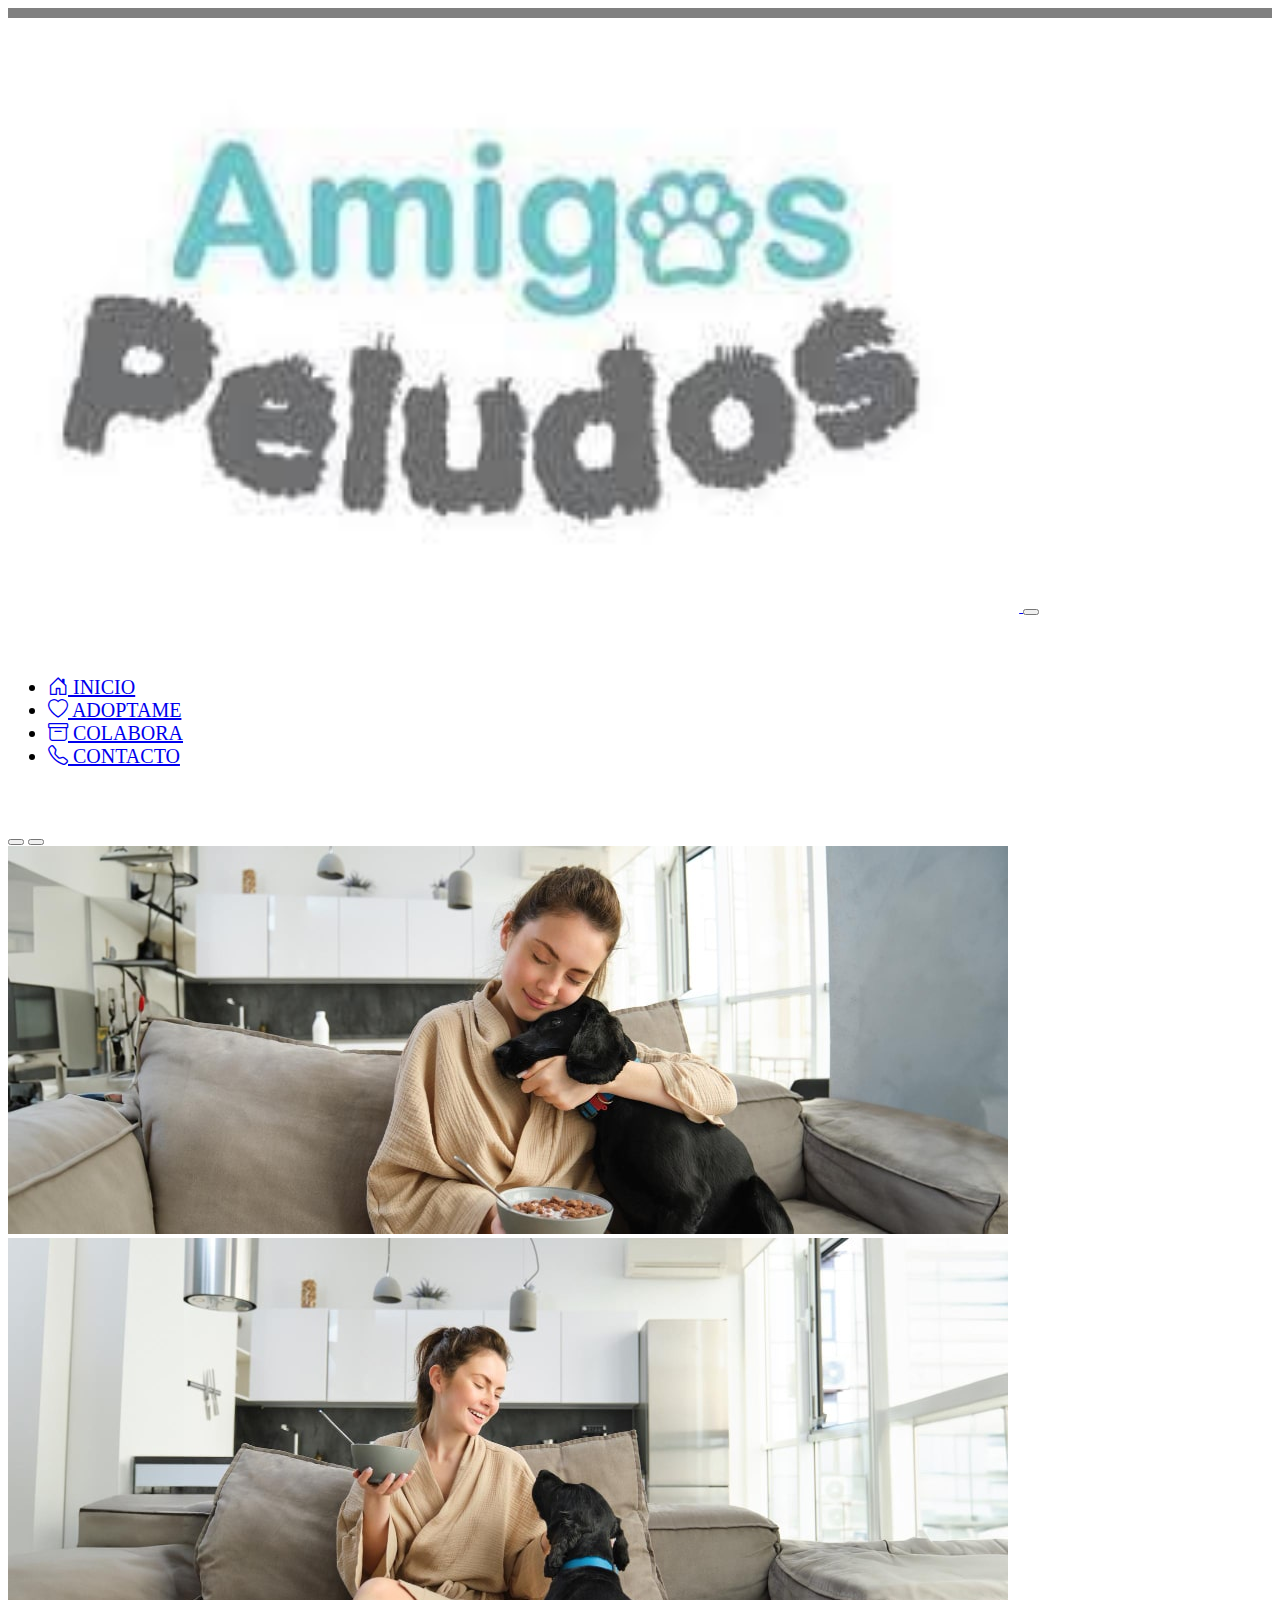
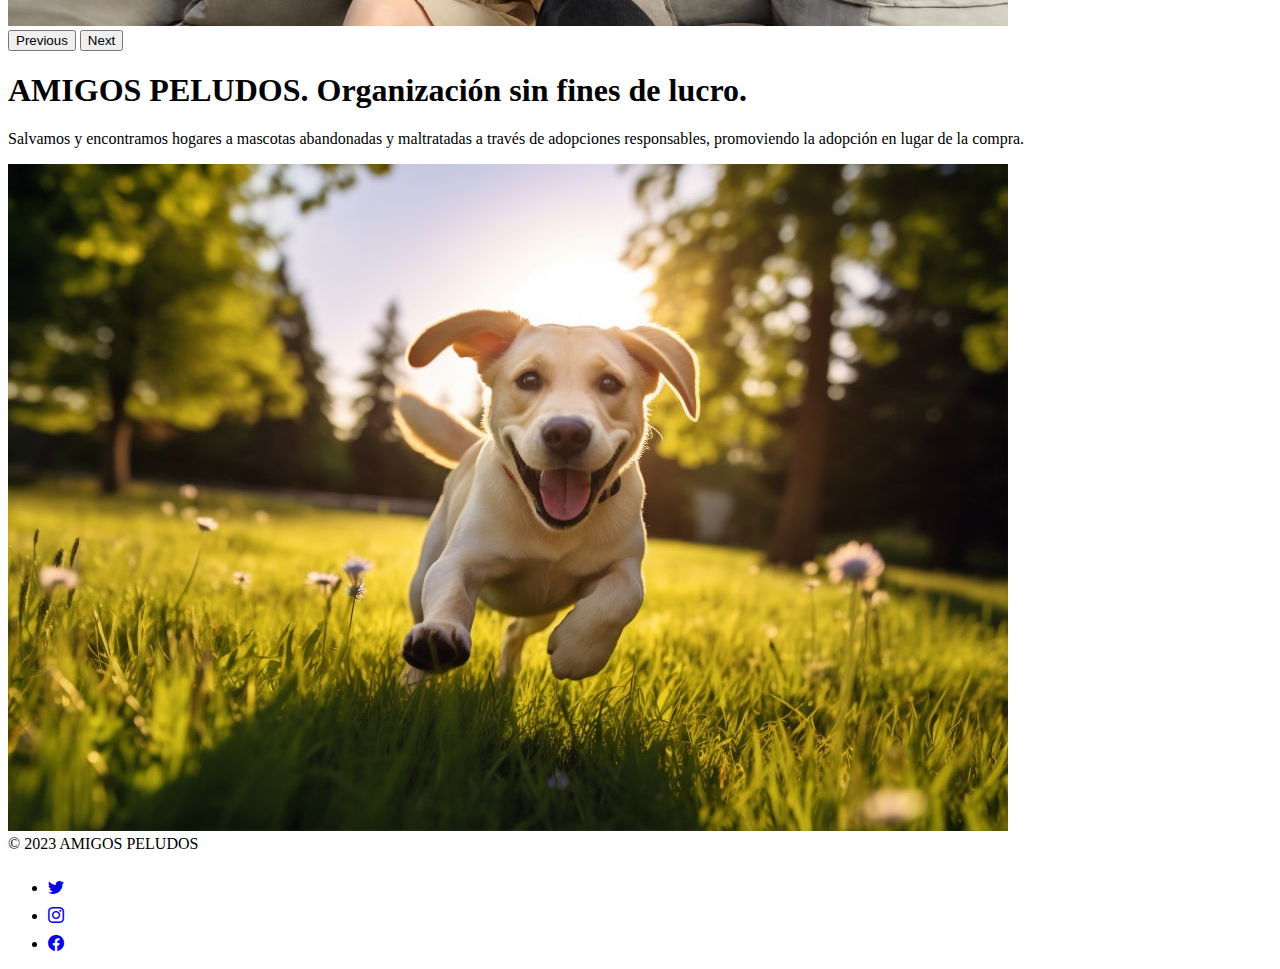
<file: index.html>
<!DOCTYPE html>
<html lang="en">

<head>
    <meta charset="UTF-8" />
    <meta name="viewport" content="width=device-width, initial-scale=1.0" />
    <title>Inicio | Amigos Peludos</title>
    <link rel="icon" href="imagen/logo.ico" type="image/x-icon">
    <meta name="description"
        content="¡Bienvenido a Amigos Peludos. Tu Fuente de Amor Canino! Explora nuestro catálogo de perros adorables en busca de hogar. Encuentra a tu compañero peludo ideal y cambia dos vidas para siempre. ¡Adopta, ama y sé amado por un perro hoy!">
    <link href="https://cdn.jsdelivr.net/npm/bootstrap@5.3.2/dist/css/bootstrap.min.css" rel="stylesheet"
        integrity="sha384-T3c6CoIi6uLrA9TneNEoa7RxnatzjcDSCmG1MXxSR1GAsXEV/Dwwykc2MPK8M2HN" crossorigin="anonymous" />
    <link rel="stylesheet" href="css/estilo.css" />

    <link rel="stylesheet" href="https://cdn.jsdelivr.net/npm/bootstrap-icons@1.11.1/font/bootstrap-icons.css">
</head>

<body>
    <header class="navbar navbar-expand-lg encabezado">
        <nav class="container-fluid">
            <a class="navbar-brand" href="index.html">
                <img class="logoAmigosPeudos" src="imagen/logo.jpeg" alt="logo amigos peludos" />
            </a>
            <button class="navbar-toggler" type="button" data-bs-toggle="collapse" data-bs-target="#navbarNav"
                aria-controls="navbarNav" aria-expanded="false" aria-label="Toggle navigation">
                <span class="navbar-toggler-icon"></span>
            </button>
            <div class="collapse navbar-collapse" id="navbarNav">
                <ul class="navbar-nav fuentesNav ms-auto">
                    <li class="nav-item">
                        <a class="nav-link active aNav" aria-current="page" href="index.html">
                            <i class="bi bi-house-door"></i> Inicio
                        </a>
                    </li>
                    <li class="nav-item">
                        <a class="nav-link aNav" href="html/adoptame.html">
                            <i class="bi bi-heart"></i> Adoptame
                        </a>
                    </li>
                    <li class="nav-item">
                        <a class="nav-link aNav" href="html/colabora.html">
                            <i class="bi bi-archive"></i> Colabora
                        </a>
                    </li>
                    <li class="nav-item">
                        <a class="nav-link aNav" href="html/contacto.html">
                            <i class="bi bi-telephone"></i> Contacto
                        </a>
                    </li>
                </ul>
            </div>
        </nav>
    </header>

    <main>
        <div id="carouselExampleIndicators" class="carousel slide container-fluid mb-5">
            <div class="carousel-indicators">
                <button type="button" data-bs-target="#carouselExampleIndicators" data-bs-slide-to="0" class="active"
                    aria-current="true" aria-label="Slide 1"></button>
                <button type="button" data-bs-target="#carouselExampleIndicators" data-bs-slide-to="1"
                    aria-label="Slide 2"></button>
            </div>
            <div class="carousel-inner">
                <div class="carousel-item active">
                    <img src="imagen/fondo.definitivo1-min.jpg" class="d-block w-100"
                        alt="Imagen de una mujer sentada abrazando a su perro">
                </div>
                <div class="carousel-item">
                    <img src="imagen/fondo.definitivo2-min.jpg" class="d-block w-100"
                        alt="Imagen de una mujer sentada abrazando a su perro">
                </div>
            </div>
            <button class="carousel-control-prev" type="button" data-bs-target="#carouselExampleIndicators"
                data-bs-slide="prev">
                <span class="carousel-control-prev-icon" aria-hidden="true"></span>
                <span class="visually-hidden">Previous</span>
            </button>
            <button class="carousel-control-next" type="button" data-bs-target="#carouselExampleIndicators"
                data-bs-slide="next">
                <span class="carousel-control-next-icon" aria-hidden="true"></span>
                <span class="visually-hidden">Next</span>
            </button>
        </div>

        <div class="row featurette container-fluid">
            <div class="col-md-7 pt-5  text-center">
                <h1 class="featurette-heading fw-normal lh-1">AMIGOS PELUDOS. <span
                        class="text-body-secondary">Organización sin fines de lucro.</span></h1>
                <p class="lead">Salvamos y encontramos hogares a mascotas abandonadas y maltratadas a través de
                    adopciones responsables, promoviendo la adopción en lugar de la compra.</p>
            </div>
            <div class="col-md-5">
                <img src="imagen/perritoFeliz.jpg" alt="Perro corriendo feliz" class="img-fluid">
            </div>
        </div>

    </main>

    <footer class="container-fluid">
        <div class="d-flex flex-wrap justify-content-between align-items-center py-3 my-4 border-top">
            <div class="col-md-4 d-flex align-items-center">
                <span class="mb-3 mb-md-0 text-body-secondary">© 2023 AMIGOS PELUDOS</span>
            </div>
            <ul class="nav col-md-4 justify-content-end list-unstyled d-flex">
                <li class="ms-3"><a class="text-body-secondary bi bi-twitter fs-3" href="https://www.twitter.com"
                        target="_blank"><svg class="bi" width="24" height="24">
                            <use xlink:href="#twitter"></use>
                        </svg></a></li>
                <li class="ms-3"><a class="text-body-secondary bi bi-instagram fs-3" href="https://www.instagram.com"
                        target="_blank"><svg class="bi" width="24" height="24">
                            <use xlink:href="#instagram"></use>
                        </svg></a></li>
                <li class="ms-3"><a class="text-body-secondary bi bi-facebook fs-3" href="https://www.facebook.com"
                        target="_blank"><svg class="bi" width="24" height="24">
                            <use xlink:href="#facebook"></use>
                        </svg></a></li>
            </ul>
        </div>
    </footer>

    <script src="https://cdn.jsdelivr.net/npm/bootstrap@5.3.2/dist/js/bootstrap.bundle.min.js"
        integrity="sha384-C6RzsynM9kWDrMNeT87bh95OGNyZPhcTNXj1NW7RuBCsyN/o0jlpcV8Qyq46cDfL"
        crossorigin="anonymous"></script>
</body>

</html>
</file>
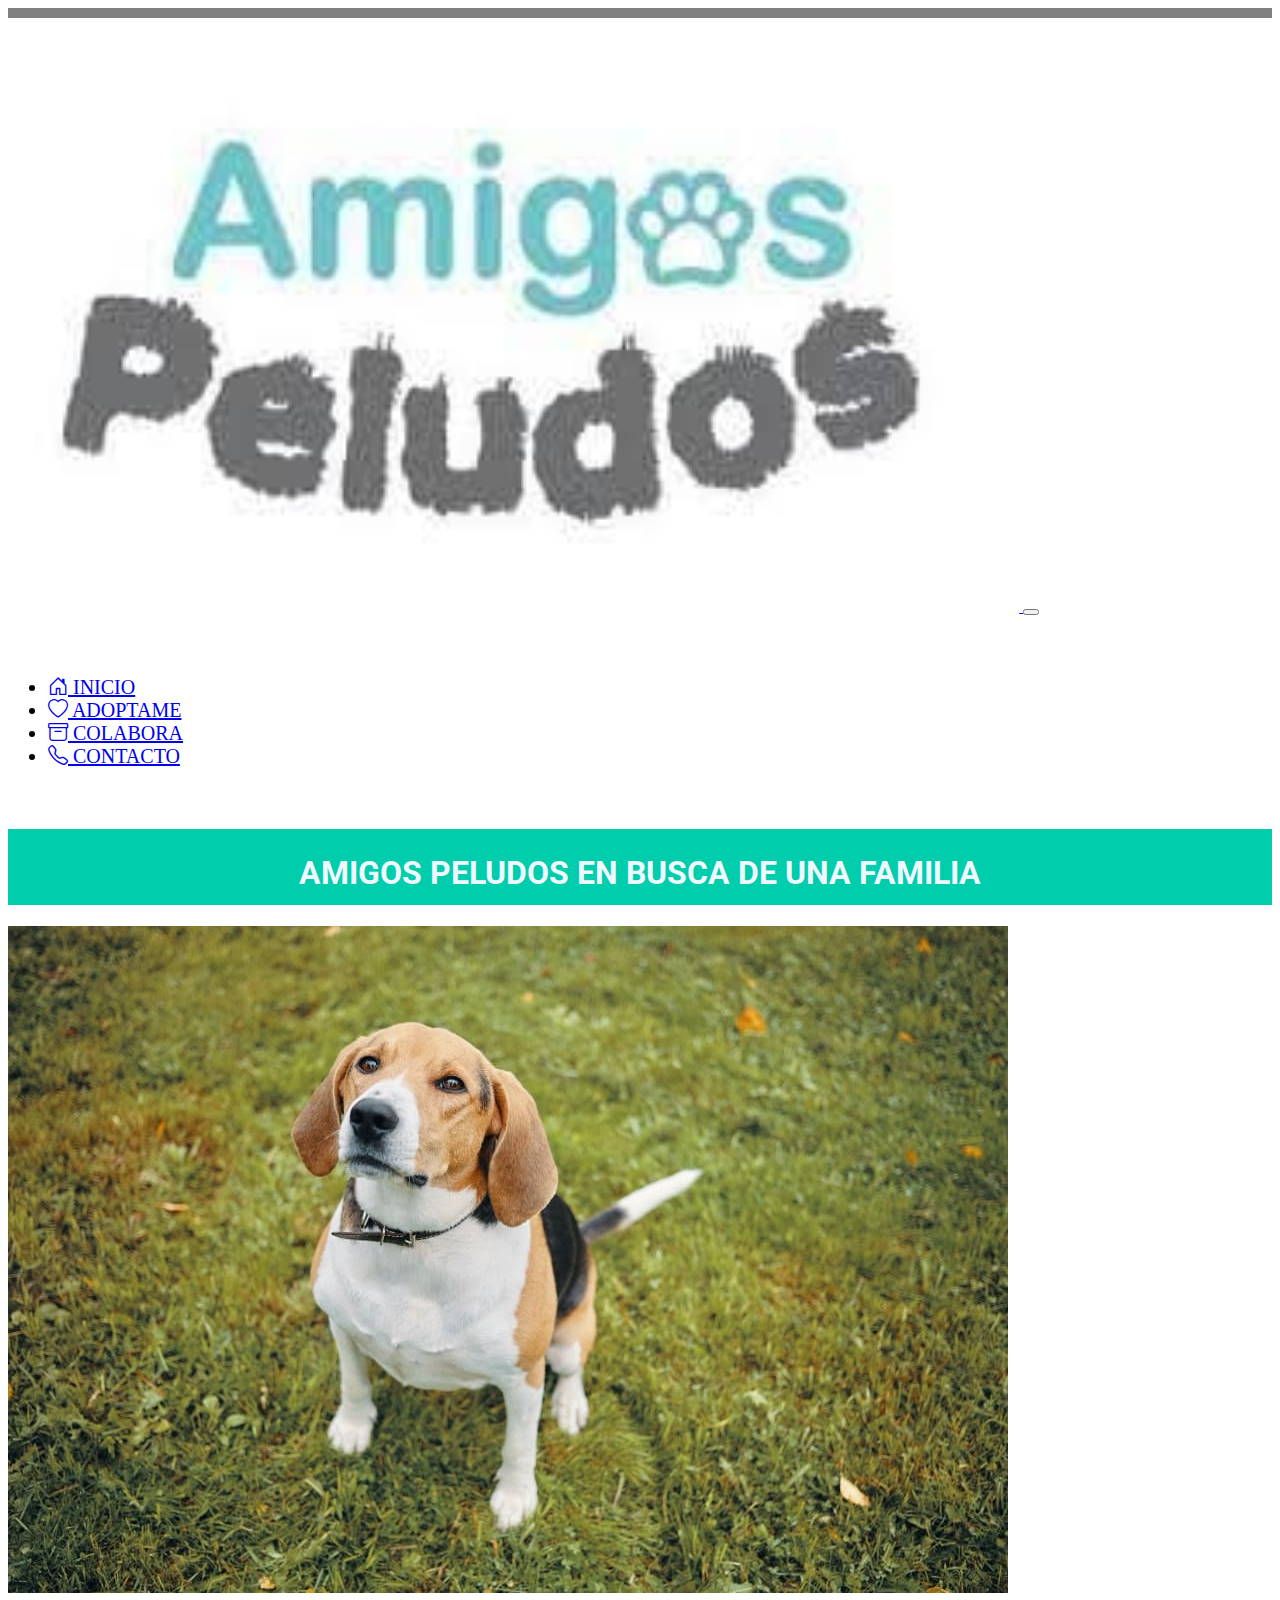
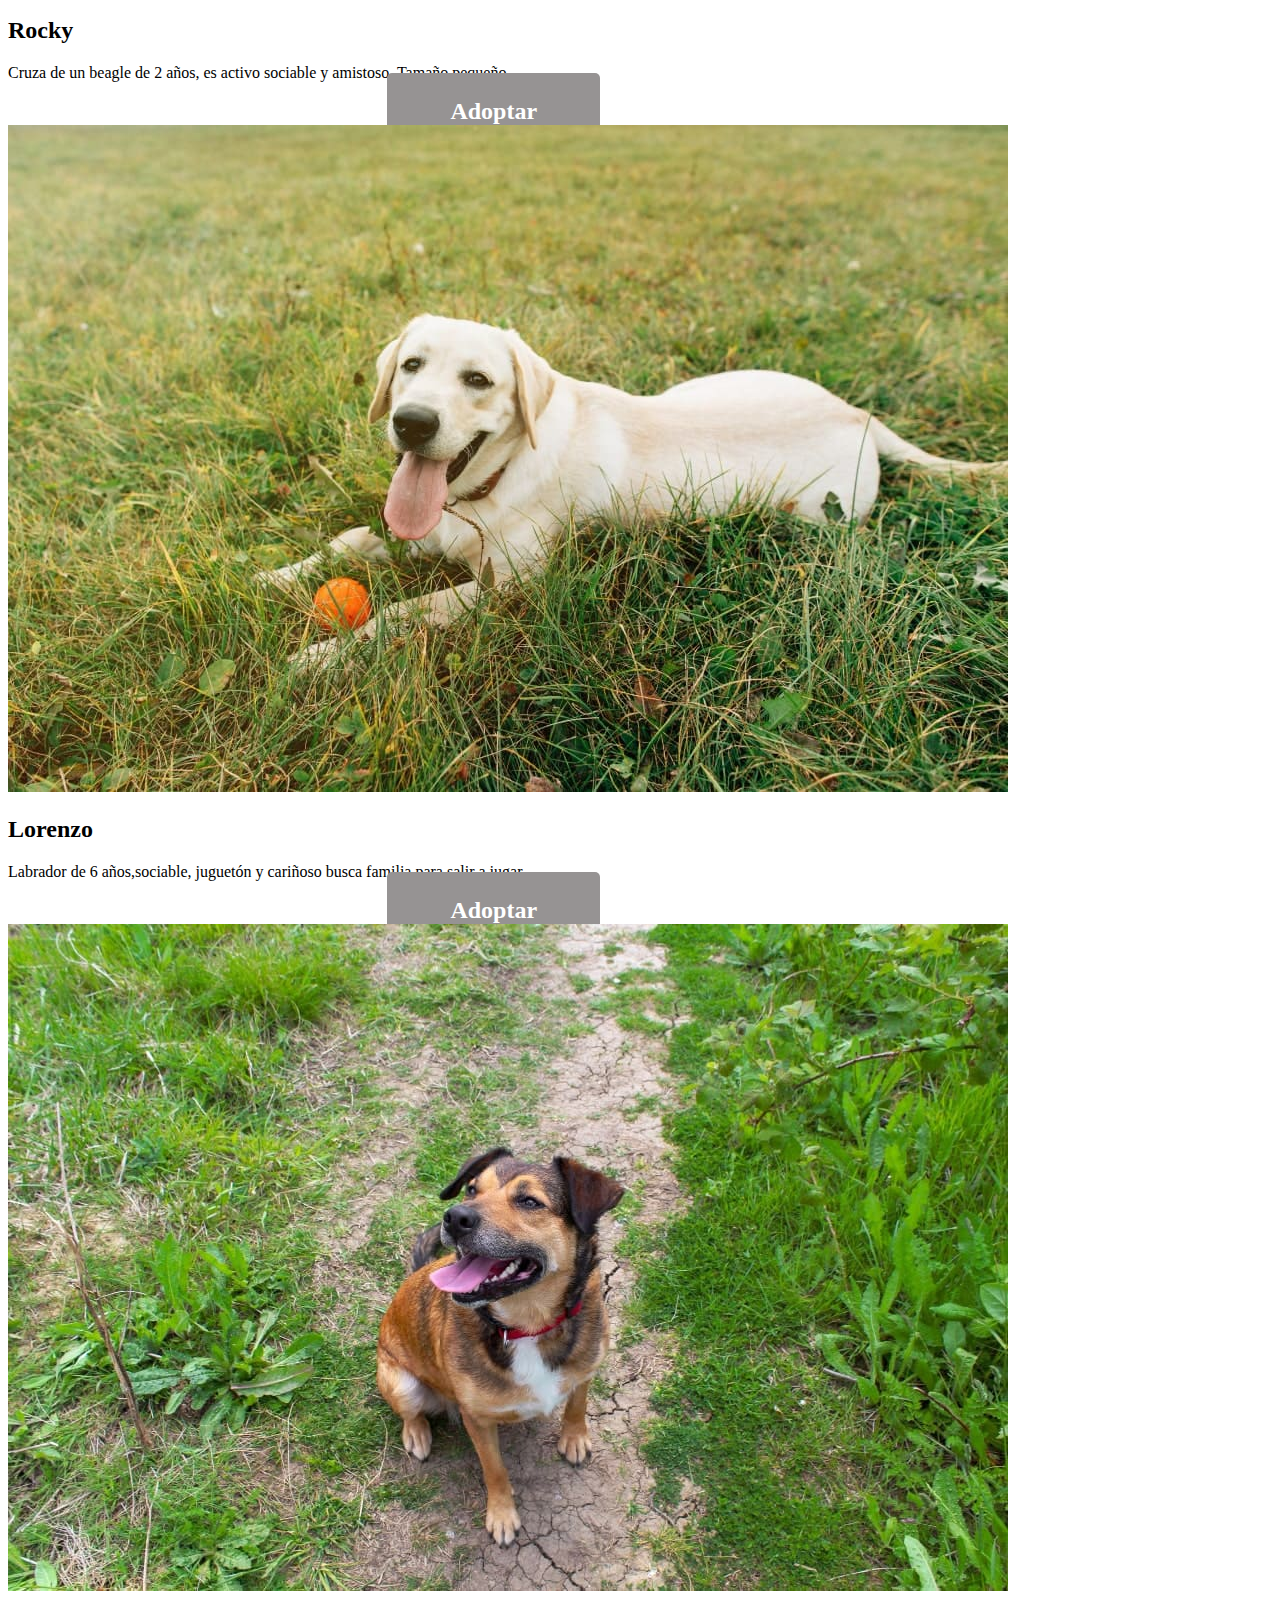
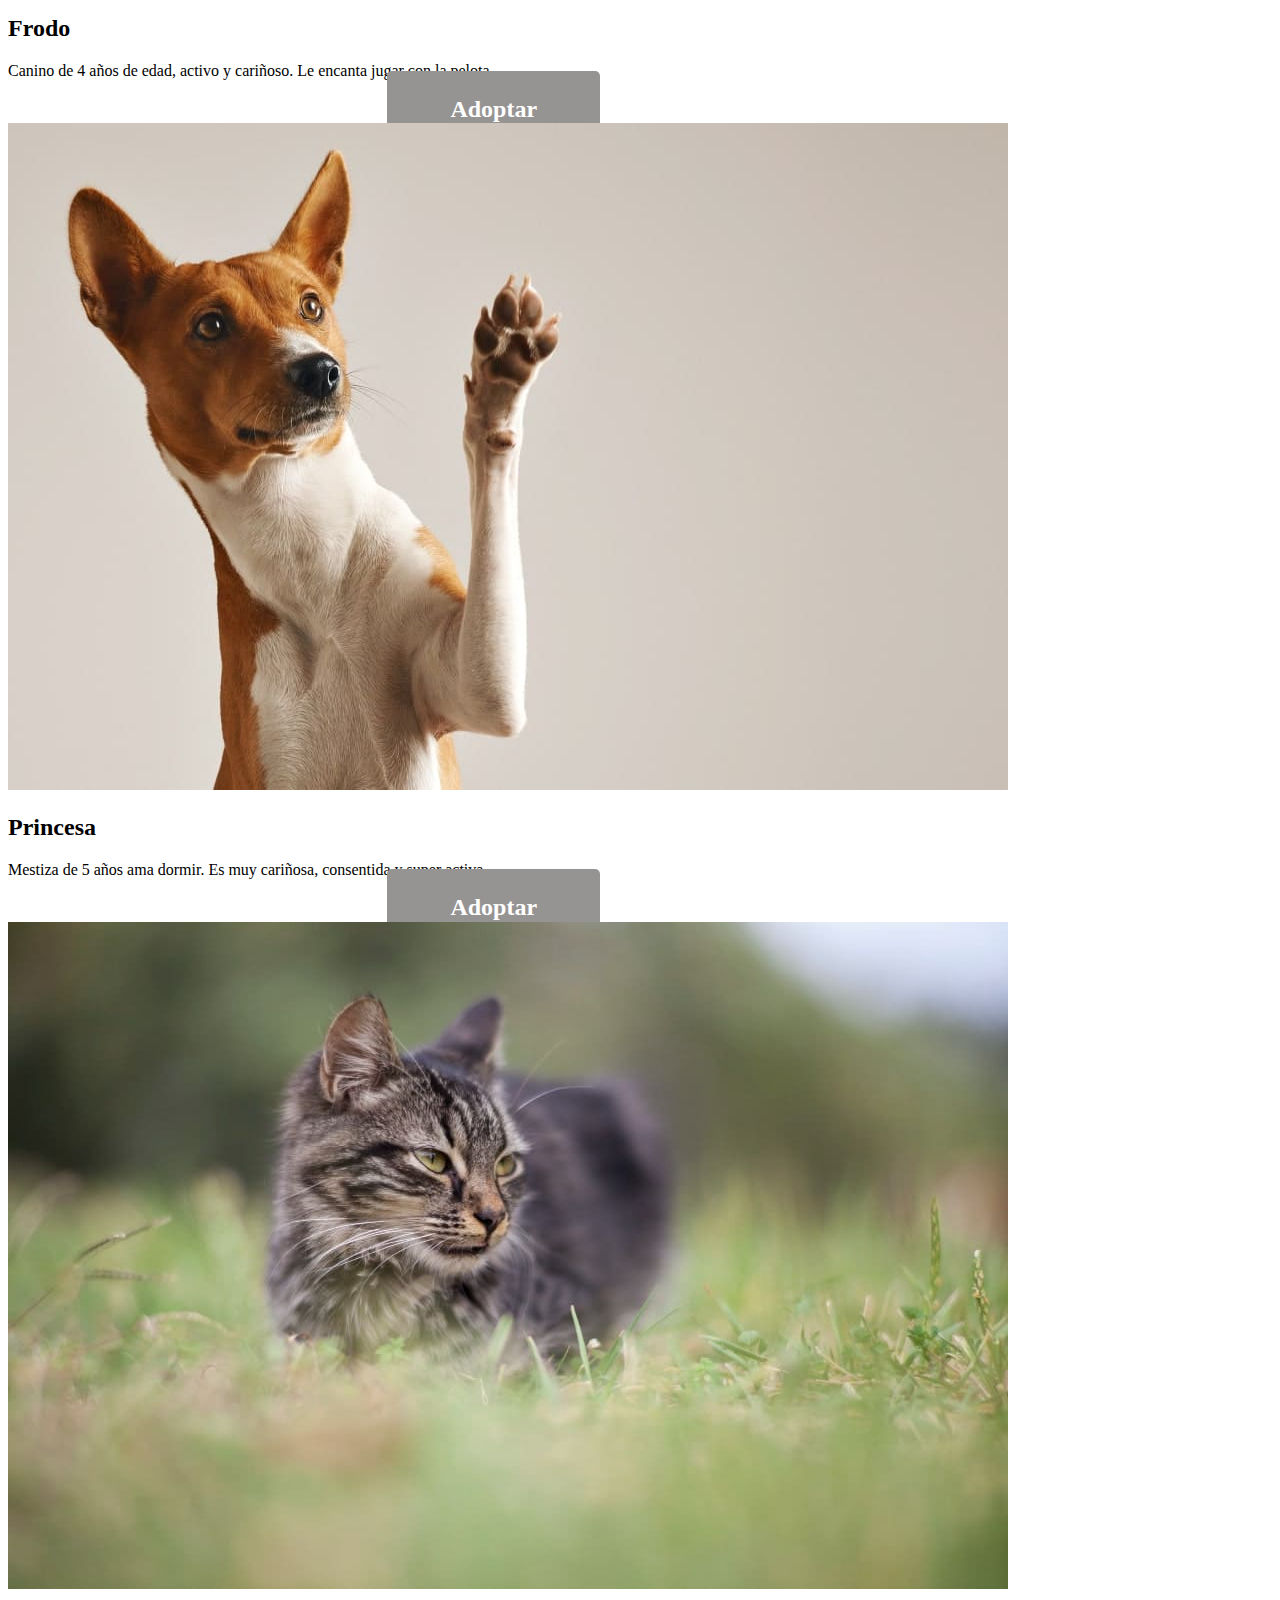
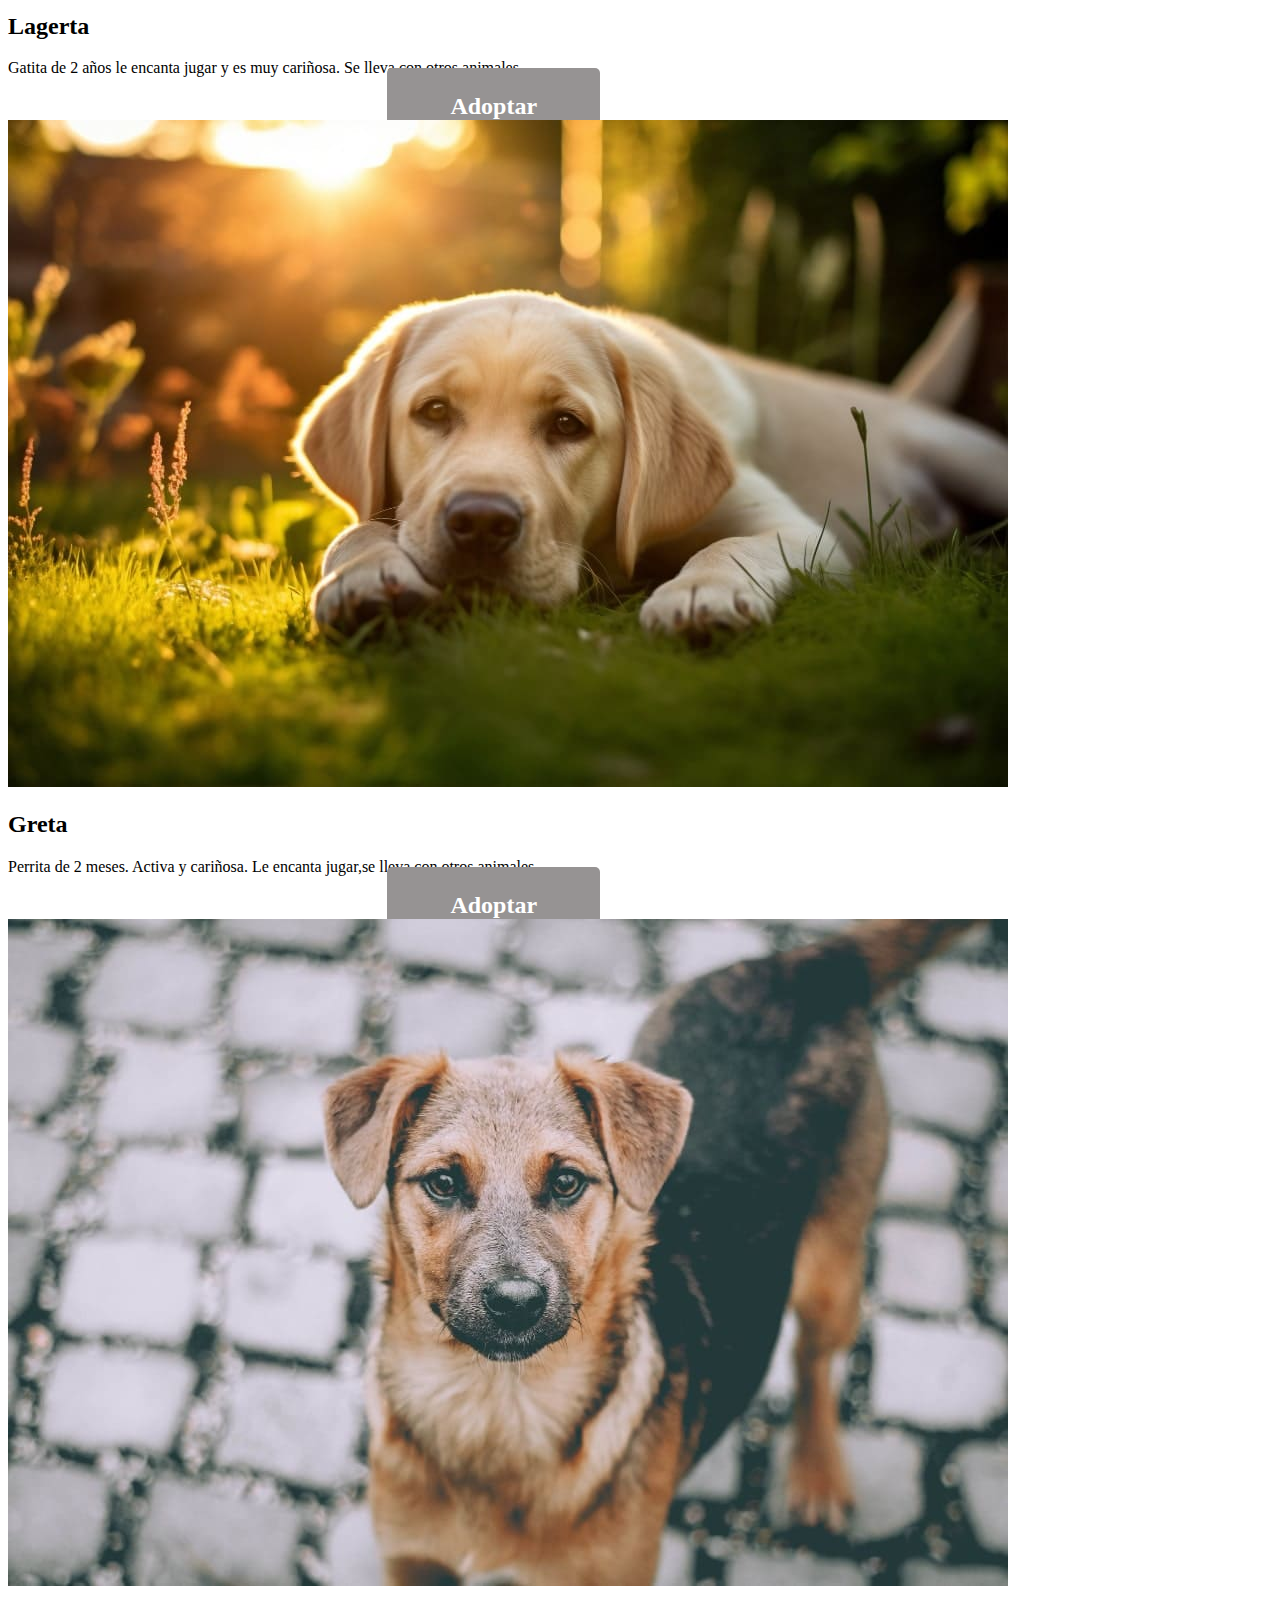
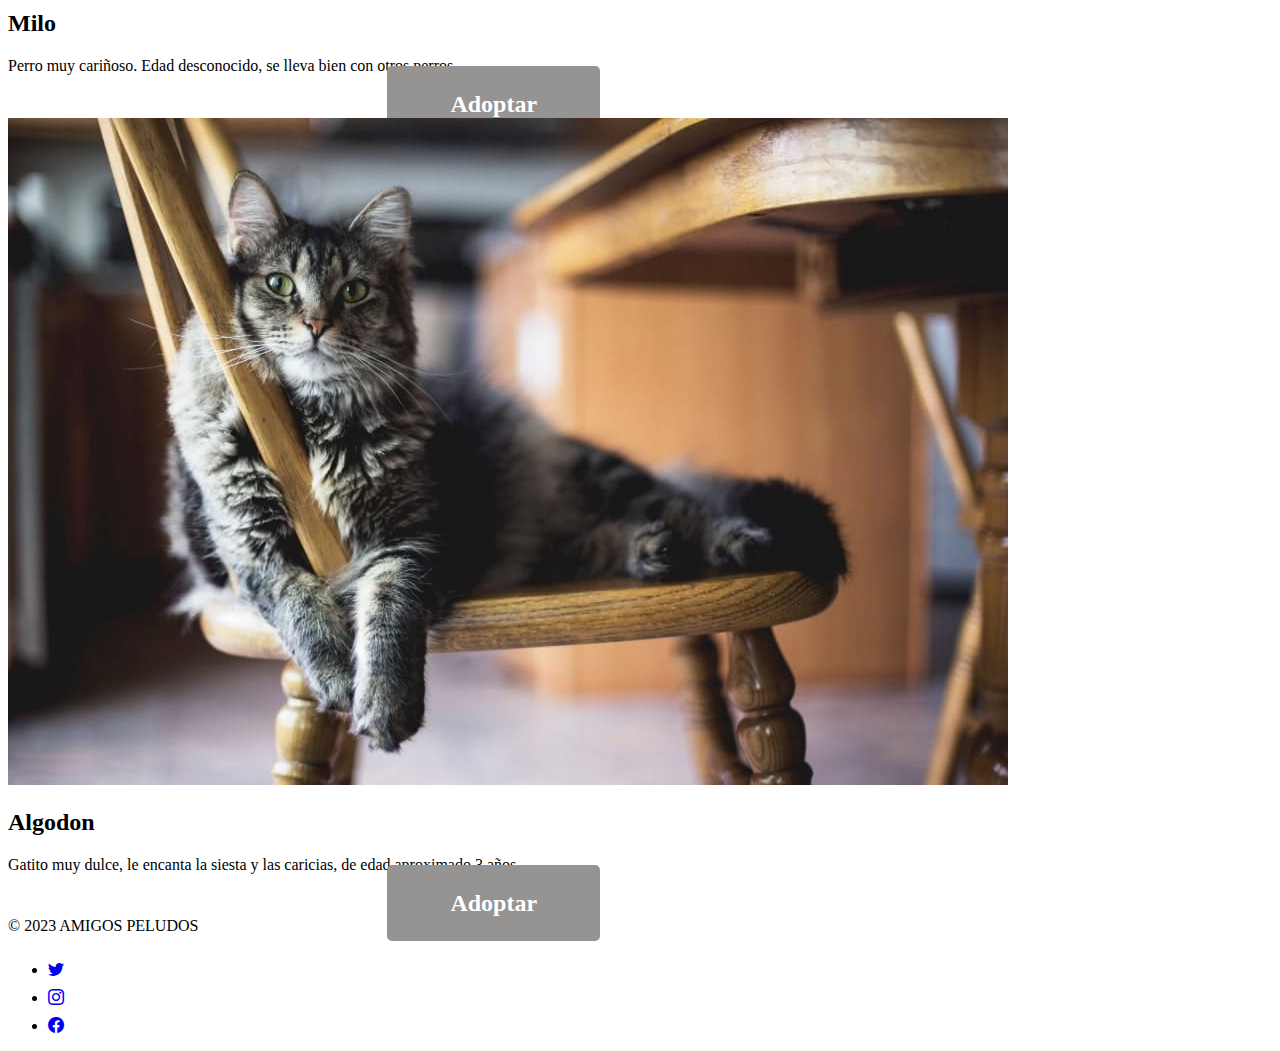
<file: html/adoptame.html>
<!DOCTYPE html>
<html lang="en">

<head>
    <meta charset="UTF-8">
    <meta name="viewport" content="width=device-width, initial-scale=1.0">
    <title>Adoptame | Amigos Peludos</title>
    <link rel="icon" href="../imagen/logo.ico" type="image/x-icon">
    <meta name="description"
        content="¡Adopta tu nuevo compañero en Amigos Peludos! Nuestra página de adopción de perros te ofrece la oportunidad de darle un hogar a un perro necesitado. Explora perros de todas las edades, tamaños y personalidades esperando por ti. Cambia una vida y encuentra tu amigo peludo para siempre.">
    <link href="https://cdn.jsdelivr.net/npm/bootstrap@5.3.2/dist/css/bootstrap.min.css" rel="stylesheet"
        integrity="sha384-T3c6CoIi6uLrA9TneNEoa7RxnatzjcDSCmG1MXxSR1GAsXEV/Dwwykc2MPK8M2HN" crossorigin="anonymous" />
    <link rel="stylesheet" href="../css/estilo.css">

    <link rel="stylesheet" href="https://cdn.jsdelivr.net/npm/bootstrap-icons@1.11.1/font/bootstrap-icons.css">
</head>

<body class="container-fluid">
    <header class="navbar navbar-expand-lg encabezado">
        <nav class="container-fluid">
            <a class="navbar-brand" href="../index.html">
                <img class="logoAmigosPeudos" src="../imagen/logo.jpeg" alt="logo amigos peludos" />
            </a>
            <button class="navbar-toggler" type="button" data-bs-toggle="collapse" data-bs-target="#navbarNav"
                aria-controls="navbarNav" aria-expanded="false" aria-label="Toggle navigation">
                <span class="navbar-toggler-icon"></span>
            </button>
            <div class="collapse navbar-collapse" id="navbarNav">
                <ul class="navbar-nav fuentesNav ms-auto">
                    <li class="nav-item">
                        <a class="nav-link active aNav" aria-current="page" href="../index.html">
                            <i class="bi bi-house-door"></i> Inicio
                        </a>
                    </li>
                    <li class="nav-item">
                        <a class="nav-link aNav" href="adoptame.html">
                            <i class="bi bi-heart"></i> Adoptame
                        </a>
                    </li>
                    <li class="nav-item">
                        <a class="nav-link aNav" href="colabora.html">
                            <i class="bi bi-archive"></i> Colabora
                        </a>
                    </li>
                    <li class="nav-item">
                        <a class="nav-link aNav" href="contacto.html">
                            <i class="bi bi-telephone"></i> Contacto
                        </a>
                    </li>
                </ul>
            </div>
        </nav>
    </header>

    <main>
        <h1 class="tituloAdoptame">AMIGOS PELUDOS EN BUSCA DE UNA FAMILIA</h1>
        <div class="container-fluid">
            <section class="row row-cols-1 row-cols-md-2 row-cols-xl-3  row-cols-xxl-4">
                <div class="col">
                    <div class="card mt-3">
                        <img src="../imagen/rocky.jpg" class="card-img-top" alt="imagen de un perro beagle">
                        <div class="card-body">
                            <h2 class="card-title">Rocky</h2>
                            <p class="card-text">Cruza de un beagle de 2 años, es activo sociable y amistoso. Tamaño
                                pequeño
                            </p>
                            <a href="adoptar.html" class=" botonAdoptar ">Adoptar</a>
                        </div>
                    </div>
                </div>
                <div class="col">
                    <div class="card mt-3">
                        <img src="../imagen/lorenzo.jpg" class="card-img-top" alt="imagen de un perro labrador">
                        <div class="card-body">
                            <h2 class="card-title">Lorenzo</h2>
                            <p class="card-text">Labrador de 6 años,sociable, juguetón y cariñoso busca familia para
                                salir a
                                jugar.</p>
                            <a href="adoptar.html" class="botonAdoptar">Adoptar</a>
                        </div>
                    </div>
                </div>
                <div class="col">
                    <div class="card mt-3">
                        <img src="../imagen/frodo.jpg" class="card-img-top" alt="imagen de un perro mestizo color arena y negro">
                        <div class="card-body">
                            <h2 class="card-title">Frodo</h2>
                            <p class="card-text">Canino de 4 años de edad, activo y cariñoso. Le encanta jugar con la
                                pelota.</p>
                            <a href="adoptar.html" class=" botonAdoptar">Adoptar</a>
                        </div>
                    </div>
                </div>
                <div class="col">
                    <div class="card mt-3">
                        <img src="../imagen/princesa.jpg" class="card-img-top " alt="imagen de una perra color marron y blaco">
                        <div class="card-body">
                            <h2 class="card-title">Princesa</h2>
                            <p class="card-text">Mestiza de 5 años ama dormir. Es muy cariñosa, consentida y super
                                activa.
                            </p>
                            <a href="adoptar.html" class=" botonAdoptar">Adoptar</a>
                        </div>
                    </div>
                </div>
                <div class="col">
                    <div class="card mt-3">
                        <img src="../imagen/lagerta.jpg" class="card-img-top" alt="imagen de un gato en medio del pasto">
                        <div class="card-body">
                            <h2 class="card-title">Lagerta</h2>
                            <p class="card-text">Gatita de 2 años le encanta jugar y es muy cariñosa. Se lleva con otros
                                animales </p>
                            <a href="adoptar.html" class=" botonAdoptar">Adoptar</a>
                        </div>
                    </div>
                </div>
                <div class="col">
                    <div class="card mt-3">
                        <img src="../imagen/greta.jpg" class="card-img-top" alt="imagen de un cachorro labrador acostado">
                        <div class="card-body">
                            <h2 class="card-title">Greta</h2>
                            <p class="card-text">Perrita de 2 meses. Activa y cariñosa. Le encanta jugar,se lleva con
                                otros animales.
                            </p>
                            <a href="adoptar.html" class=" botonAdoptar">Adoptar</a>
                        </div>
                    </div>
                </div>
                <div class="col">
                    <div class="card mt-3">
                        <img src="../imagen/milo.jpg" class="card-img-top" alt="imagen de un perro color arena y negro mirando la camara">
                        <div class="card-body">
                            <h2 class="card-title">Milo</h2>
                            <p class="card-text">Perro muy cariñoso. Edad desconocido, se lleva bien con
                                otros perros</p>
                            <a href="adoptar.html" class=" botonAdoptar">Adoptar</a>
                        </div>
                    </div>
                </div>
                <div class="col">
                    <div class="card mt-3">
                        <img src="../imagen/algodon.jpg" class="card-img-top" alt="imagen de un gato acostado sobre una silla">
                        <div class="card-body">
                            <h2 class="card-title">Algodon</h2>
                            <p class="card-text">Gatito muy dulce, le encanta la siesta y las caricias, de edad
                                aproximado 3
                                años.</p>
                            <a href="adoptar.html" class=" botonAdoptar">Adoptar</a>
                        </div>
                    </div>
                </div>
            </section>
        </div>
    </main>

    <footer class="container-fluid">
        <div class="d-flex flex-wrap justify-content-between align-items-center py-3 my-4 border-top">
            <div class="col-md-4 d-flex align-items-center">
                <span class="mb-3 mb-md-0 text-body-secondary">© 2023 AMIGOS PELUDOS</span>
            </div>
            <ul class="nav col-md-4 justify-content-end list-unstyled d-flex">
                <li class="ms-3"><a class="text-body-secondary bi bi-twitter fs-3" href="https://www.twitter.com"
                        target="_blank"><svg class="bi" width="24" height="24">
                            <use xlink:href="#twitter"></use>
                        </svg></a></li>
                <li class="ms-3"><a class="text-body-secondary bi bi-instagram fs-3" href="https://www.instagram.com"
                        target="_blank"><svg class="bi" width="24" height="24">
                            <use xlink:href="#instagram"></use>
                        </svg></a></li>
                <li class="ms-3"><a class="text-body-secondary bi bi-facebook fs-3" href="https://www.facebook.com"
                        target="_blank"><svg class="bi" width="24" height="24">
                            <use xlink:href="#facebook"></use>
                        </svg></a></li>
            </ul>
        </div>
    </footer>
    <script src="https://cdn.jsdelivr.net/npm/bootstrap@5.3.2/dist/js/bootstrap.bundle.min.js"
        integrity="sha384-C6RzsynM9kWDrMNeT87bh95OGNyZPhcTNXj1NW7RuBCsyN/o0jlpcV8Qyq46cDfL"
        crossorigin="anonymous"></script>
</body>

</html>
</file>
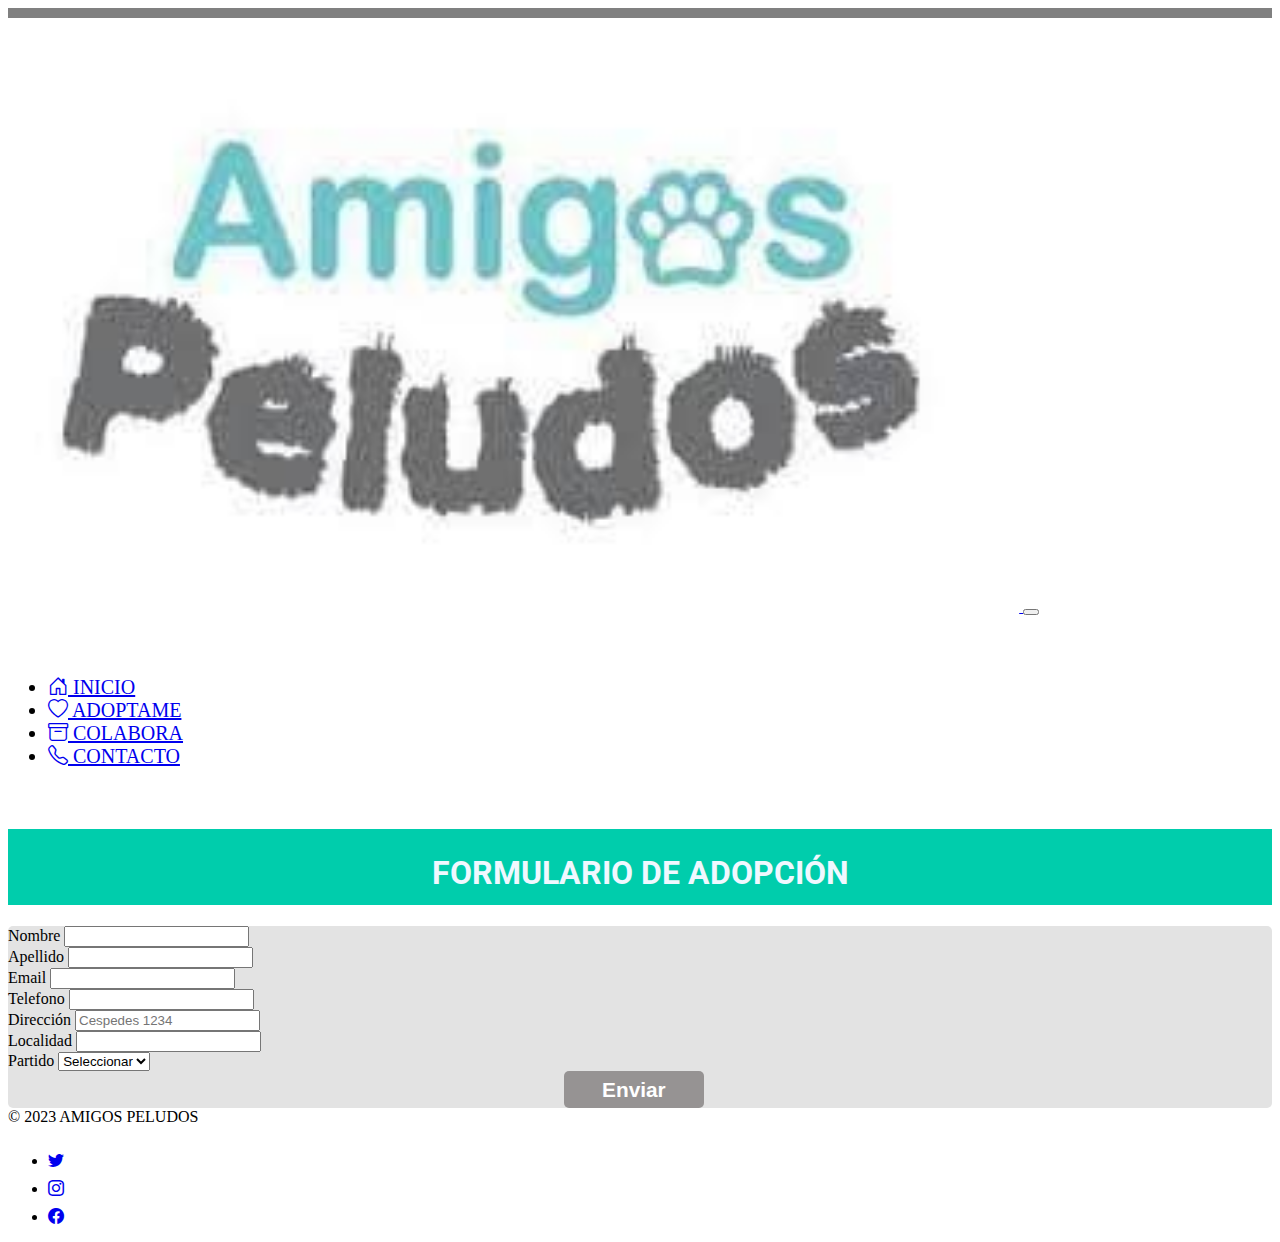
<file: html/adoptar.html>
<!DOCTYPE html>
<html lang="en">

<head>
    <meta charset="UTF-8">
    <meta name="viewport" content="width=device-width, initial-scale=1.0">
    <title>Adoptar | Amigos Peludos</title>
    <link rel="icon" href="../imagen/logo.ico" type="image/x-icon">
    <meta name="description"
        content="Completa tu proceso de adopción en Amigos Peludos y da un hogar a un perro necesitado. Llena nuestro formulario de adopción y da el primer paso hacia una nueva y maravillosa aventura con tu futuro compañero canino. ¡Juntos, construyamos un mundo mejor para ellos!">
    <link href="https://cdn.jsdelivr.net/npm/bootstrap@5.3.2/dist/css/bootstrap.min.css" rel="stylesheet"
        integrity="sha384-T3c6CoIi6uLrA9TneNEoa7RxnatzjcDSCmG1MXxSR1GAsXEV/Dwwykc2MPK8M2HN" crossorigin="anonymous" />
    <link rel="stylesheet" href="../css/estilo.css">

    <link rel="stylesheet" href="https://cdn.jsdelivr.net/npm/bootstrap-icons@1.11.1/font/bootstrap-icons.css">
</head>

<body>
    <header class="navbar navbar-expand-lg encabezado">
        <nav class="container-fluid">
            <a class="navbar-brand" href="../index.html">
                <img class="logoAmigosPeudos" src="../imagen/logo.jpeg" alt="logo amigos peludos" />
            </a>
            <button class="navbar-toggler" type="button" data-bs-toggle="collapse" data-bs-target="#navbarNav"
                aria-controls="navbarNav" aria-expanded="false" aria-label="Toggle navigation">
                <span class="navbar-toggler-icon"></span>
            </button>
            <div class="collapse navbar-collapse" id="navbarNav">
                <ul class="navbar-nav fuentesNav ms-auto">
                    <li class="nav-item">
                        <a class="nav-link active aNav" aria-current="page" href="../index.html">
                            <i class="bi bi-house-door"></i> Inicio
                        </a>
                    </li>
                    <li class="nav-item">
                        <a class="nav-link aNav" href="adoptame.html">
                            <i class="bi bi-heart"></i> Adoptame
                        </a>
                    </li>
                    <li class="nav-item">
                        <a class="nav-link aNav" href="colabora.html">
                            <i class="bi bi-archive"></i> Colabora
                        </a>
                    </li>
                    <li class="nav-item">
                        <a class="nav-link aNav" href="contacto.html">
                            <i class="bi bi-telephone"></i> Contacto
                        </a>
                    </li>
                </ul>
            </div>
        </nav>
    </header>

    <main>
        <h1 class="tituloAdoptar">FORMULARIO DE ADOPCIÓN</h1>
        <div class="container">
            <form class="row g-4 m-5 fondo">
                <div class="col-md-6">
                    <label for="inputFirstName" class="form-label">Nombre</label>
                    <input type="text" class="form-control" id="inputFirstName">
                </div>
                <div class="col-md-6">
                    <label for="inputLastName" class="form-label">Apellido</label>
                    <input type="text" class="form-control" id="inputLastName">
                </div>
                <div class="col-md-6">
                    <label for="inputEmail4" class="form-label">Email</label>
                    <input type="email" class="form-control" id="inputEmail4" required>
                </div>
                <div class="col-md-6">
                    <label for="inputCell" class="form-label">Telefono</label>
                    <input type="text" class="form-control" id="inputCell">
                </div>
                <div class="col-12">
                    <label for="inputAddress" class="form-label">Dirección</label>
                    <input type="text" class="form-control" id="inputAddress" placeholder="Cespedes 1234">
                </div>
                <div class="col-md-6">
                    <label for="inputCity" class="form-label">Localidad</label>
                    <input type="text" class="form-control" id="inputCity">
                </div>
                <div class="col-md-6">
                    <label for="inputState" class="form-label">Partido</label>
                    <select id="inputState" class="form-select">
                        <option selected>Seleccionar</option>
                        <option>Pilar</option>
                        <option>Zárate</option>
                        <option>Luján</option>
                    </select>
                </div>
                <div class="col-12 mb-4">
                    <button type="submit" class="botonForm">Enviar</button>
                </div>
            </form>
        </div>
    </main>

    <footer class="container-fluid">
        <div class="d-flex flex-wrap justify-content-between align-items-center py-3 my-4 border-top">
            <div class="col-md-4 d-flex align-items-center">
                <span class="mb-3 mb-md-0 text-body-secondary">© 2023 AMIGOS PELUDOS</span>
            </div>
            <ul class="nav col-md-4 justify-content-end list-unstyled d-flex">
                <li class="ms-3"><a class="text-body-secondary bi bi-twitter fs-3" href="https://www.twitter.com"
                        target="_blank"><svg class="bi" width="24" height="24">
                            <use xlink:href="#twitter"></use>
                        </svg></a></li>
                <li class="ms-3"><a class="text-body-secondary bi bi-instagram fs-3" href="https://www.instagram.com"
                        target="_blank"><svg class="bi" width="24" height="24">
                            <use xlink:href="#instagram"></use>
                        </svg></a></li>
                <li class="ms-3"><a class="text-body-secondary bi bi-facebook fs-3" href="https://www.facebook.com"
                        target="_blank"><svg class="bi" width="24" height="24">
                            <use xlink:href="#facebook"></use>
                        </svg></a></li>
            </ul>
        </div>
    </footer>
    <script src="https://cdn.jsdelivr.net/npm/bootstrap@5.3.2/dist/js/bootstrap.bundle.min.js"
        integrity="sha384-C6RzsynM9kWDrMNeT87bh95OGNyZPhcTNXj1NW7RuBCsyN/o0jlpcV8Qyq46cDfL"
        crossorigin="anonymous"></script>
</body>

</html>
</file>
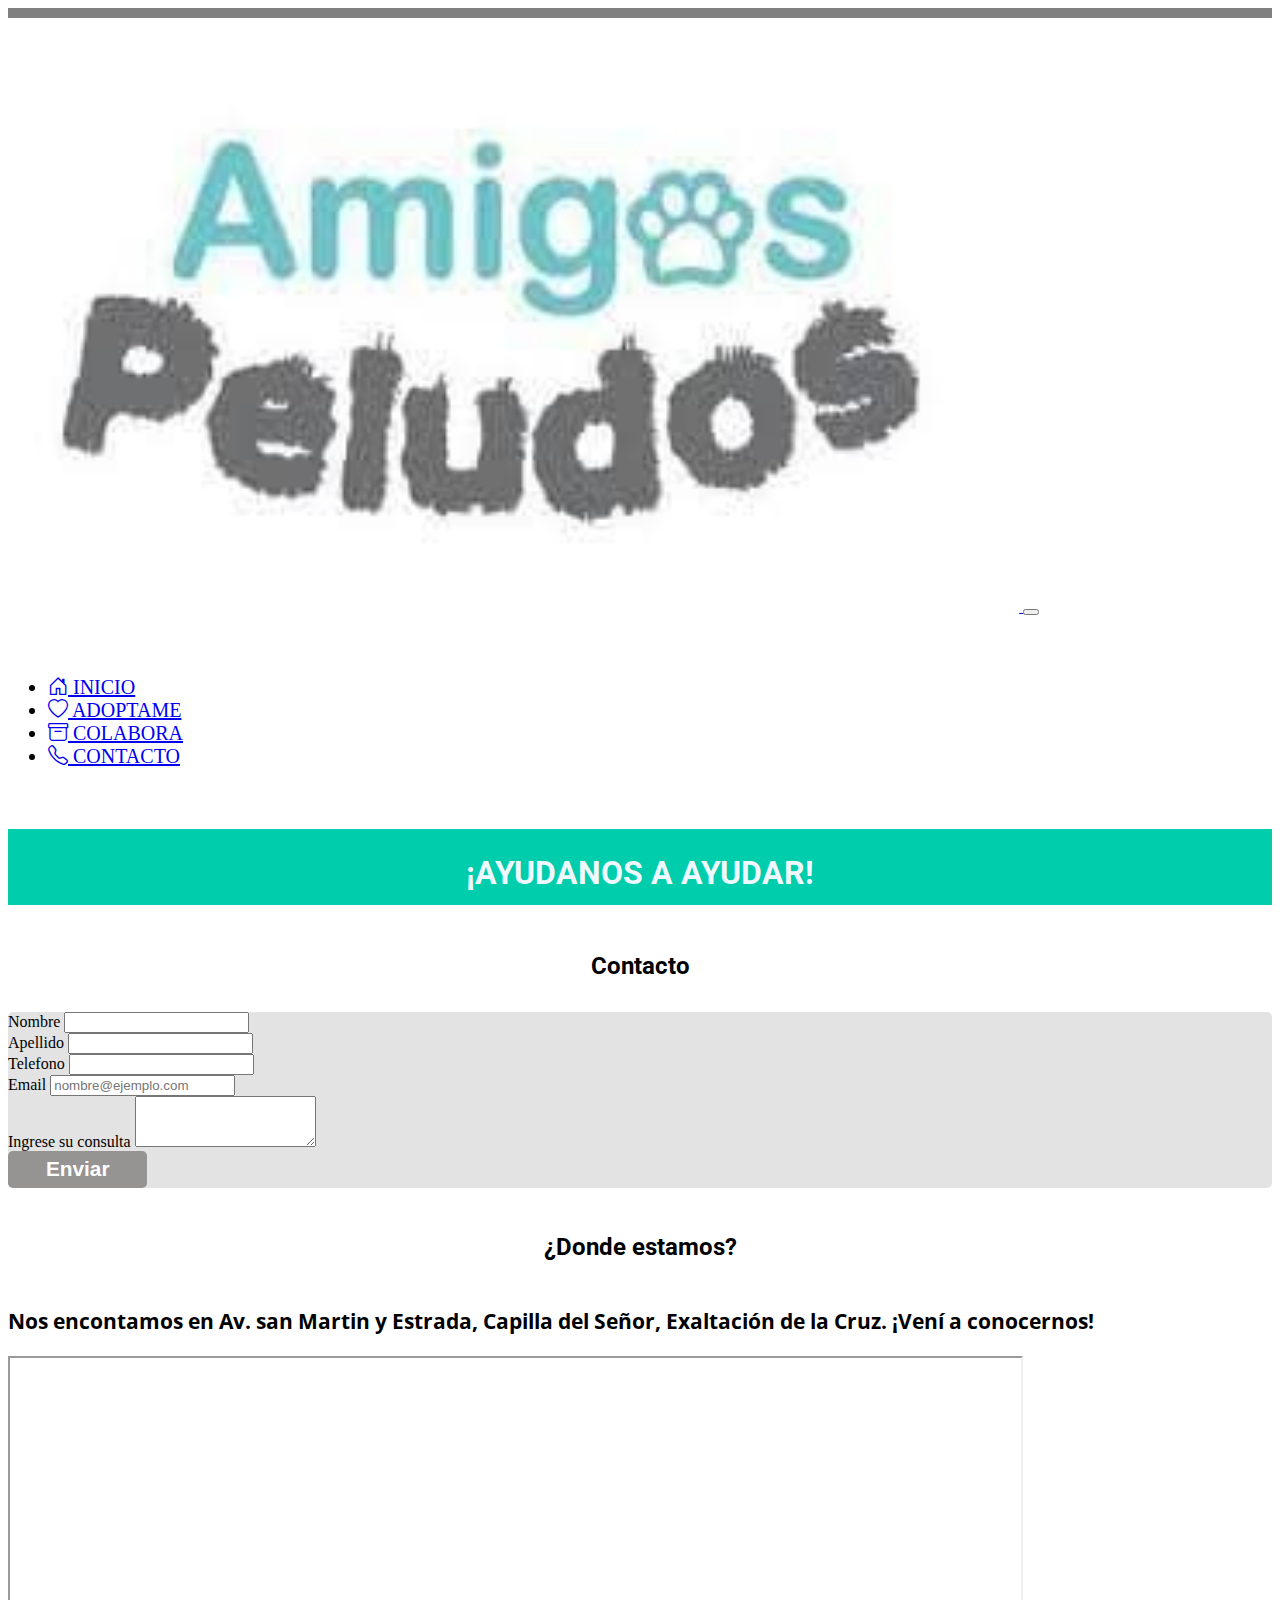
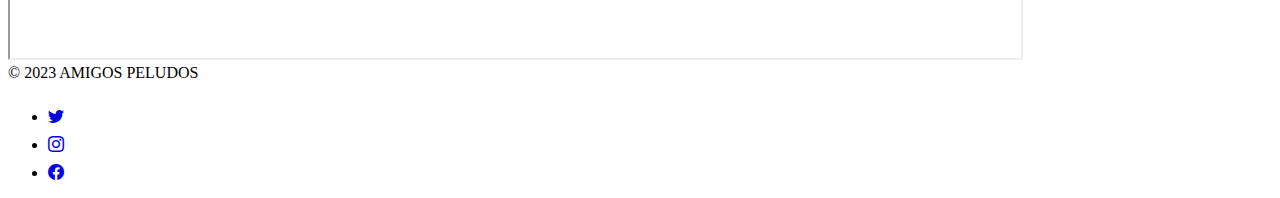
<file: html/contacto.html>
<!DOCTYPE html>
<html lang="en">

<head>
    <meta charset="UTF-8">
    <meta name="viewport" content="width=device-width, initial-scale=1.0">
    <title>Contacto | Amigos Peludos</title>
    <link rel="icon" href="../imagen/logo.ico" type="image/x-icon">
    <meta name="description"
        content="¿Tienes alguna pregunta o sugerencia? ¡Estamos aquí para ayudarte en AmigosPeludos! Utiliza nuestro formulario de contacto para ponerte en contacto con nosotros y estaremos encantados de responder tus consultas sobre la adopción de perros, eventos, donaciones y más. Tu voz importa y estamos listos para escucharte.">
    <link href="https://cdn.jsdelivr.net/npm/bootstrap@5.3.2/dist/css/bootstrap.min.css" rel="stylesheet"
        integrity="sha384-T3c6CoIi6uLrA9TneNEoa7RxnatzjcDSCmG1MXxSR1GAsXEV/Dwwykc2MPK8M2HN" crossorigin="anonymous" />
    <link rel="stylesheet" href="../css/estilo.css">
    <link rel="stylesheet" href="https://cdn.jsdelivr.net/npm/bootstrap-icons@1.11.1/font/bootstrap-icons.css">
</head>

<body>
    <header class="navbar navbar-expand-lg encabezado">
        <nav class="container-fluid">
            <a class="navbar-brand" href="../index.html">
                <img class="logoAmigosPeudos" src="../imagen/logo.jpeg" alt="logo amigos peludos" />
            </a>
            <button class="navbar-toggler" type="button" data-bs-toggle="collapse" data-bs-target="#navbarNav"
                aria-controls="navbarNav" aria-expanded="false" aria-label="Toggle navigation">
                <span class="navbar-toggler-icon"></span>
            </button>
            <div class="collapse navbar-collapse" id="navbarNav">
                <ul class="navbar-nav fuentesNav ms-auto">
                    <li class="nav-item">
                        <a class="nav-link active aNav" aria-current="page" href="../index.html">
                            <i class="bi bi-house-door"></i> Inicio
                        </a>
                    </li>
                    <li class="nav-item">
                        <a class="nav-link aNav" href="adoptame.html">
                            <i class="bi bi-heart"></i> Adoptame
                        </a>
                    </li>
                    <li class="nav-item">
                        <a class="nav-link aNav" href="colabora.html">
                            <i class="bi bi-archive"></i> Colabora
                        </a>
                    </li>
                    <li class="nav-item">
                        <a class="nav-link aNav" href="contacto.html">
                            <i class="bi bi-telephone"></i> Contacto
                        </a>
                    </li>
                </ul>
            </div>
        </nav>
    </header>

    <main>
        <div class="container-fluid text-center">
            <div class="row">
                <div class="col-md-12">
                    <h1 class="contactoTitulo tituloAdoptar">¡AYUDANOS A AYUDAR!</h1>
                </div>
                <div class="col-md-12 col-xl-6">
                    <h2 class="contactoTituloDos comoAyudar">Contacto</h2>
                    <div class="container">
                        <form class="row g-4 mt-5 fondo">
                            <div class="col-md-6">
                                <label for="inputFirstName" class="form-label">Nombre</label>
                                <input type="text" class="form-control" id="inputFirstName">
                            </div>
                            <div class="col-md-6">
                                <label for="inputLastName" class="form-label">Apellido</label>
                                <input type="text" class="form-control" id="inputLastName">
                            </div>
                            <div class="col-md-6">
                                <label for="inputCell" class="form-label">Telefono</label>
                                <input type="text" class="form-control" id="inputCell">
                            </div>
                            <div class="col-md-6">
                                <label for="exampleFormControlInput1" class="form-label">Email</label>
                                <input type="email" class="form-control" id="exampleFormControlInput1"
                                    placeholder="nombre@ejemplo.com">
                            </div>
                            <div class="mb-3">
                                <label for="exampleFormControlTextarea1" class="form-label">Ingrese su consulta</label>
                                <textarea class="form-control" id="exampleFormControlTextarea1" rows="3"></textarea>
                            </div>
                            <div class="col-12 mb-4">
                                <button type="submit" class="botonFormContacto">Enviar</button>
                            </div>
                        </form>
                    </div>
                </div>
                <div class="col-md-12 col-xl-6">
                    <h2 class="contactoTituloDos comoAyudar">¿Donde estamos?</h2>
                    <p class="textoAyuda  m-5">Nos encontamos en Av. san Martin y Estrada, Capilla del Señor, Exaltación
                        de la Cruz. ¡Vení a conocernos!</p>
                    <div>
                        <iframe class="tamMapa"
                            src="https://www.google.com/maps/embed?pb=!1m14!1m12!1m3!1d17361.456543710075!2d-59.107052314152874!3d-34.29446395581401!2m3!1f0!2f0!3f0!3m2!1i1024!2i768!4f13.1!5e0!3m2!1ses-419!2sar!4v1695820485322!5m2!1ses-419!2sar"></iframe>
                    </div>
                </div>
            </div>
        </div>
    </main>

    <footer class="container-fluid">
        <div class="d-flex flex-wrap justify-content-between align-items-center py-3 my-4 border-top">
            <div class="col-md-4 d-flex align-items-center">
                <span class="mb-3 mb-md-0 text-body-secondary">© 2023 AMIGOS PELUDOS</span>
            </div>
            <ul class="nav col-md-4 justify-content-end list-unstyled d-flex">
                <li class="ms-3"><a class="text-body-secondary bi bi-twitter fs-3" href="https://www.twitter.com"
                        target="_blank"><svg class="bi" width="24" height="24">
                            <use xlink:href="#twitter"></use>
                        </svg></a></li>
                <li class="ms-3"><a class="text-body-secondary bi bi-instagram fs-3" href="https://www.instagram.com"
                        target="_blank"><svg class="bi" width="24" height="24">
                            <use xlink:href="#instagram"></use>
                        </svg></a></li>
                <li class="ms-3"><a class="text-body-secondary bi bi-facebook fs-3" href="https://www.facebook.com"
                        target="_blank"><svg class="bi" width="24" height="24">
                            <use xlink:href="#facebook"></use>
                        </svg></a></li>
            </ul>
        </div>
    </footer>

    <script src="https://cdn.jsdelivr.net/npm/bootstrap@5.3.2/dist/js/bootstrap.bundle.min.js"
        integrity="sha384-C6RzsynM9kWDrMNeT87bh95OGNyZPhcTNXj1NW7RuBCsyN/o0jlpcV8Qyq46cDfL"
        crossorigin="anonymous"></script>
</body>

</html>
</file>
<file: css/estilo.css>
@charset "UTF-8";
/**{
    margin: 0;
    padding: 0;
}*/
@import url("https://fonts.googleapis.com/css2?family=Roboto:wght@900&display=swap");
@import url("https://fonts.googleapis.com/css2?family=Open+Sans&display=swap");
/*VARIABLES*/
/*VARIABLES*/
/*MIXINS*/
/*MIXIN*/
/*PARTIALS*/
/* En esta seccion se encuntra el estilo de HEADER*/
.encabezado {
  border-top: 10px solid gray;
}
.encabezado .fuentesNav {
  font-size: 20px;
  text-transform: uppercase;
  padding: 40px;
}
.encabezado .fuentesNav .aNav:hover {
  background-image: linear-gradient(-20deg, #00cdac 0%, #8ddad5 100%);
  border-radius: 5%;
  color: white;
}

/*Contenido principal Adoptame*/
.tituloAdoptame {
  text-align: center;
  padding-left: 0%;
  padding-right: 0%;
  padding-top: 2%;
  padding-bottom: 1%;
  color: aliceblue;
  font-family: "Roboto", sans-serif;
  background-color: #00cdac;
  font-size: none;
  font-weight: none;
}

.botonAdoptar {
  border: none;
  border-radius: 5px;
  text-decoration: none;
  background-color: rgb(150, 147, 147);
  margin-left: 30%;
  padding: 2% 5%;
  font-weight: bold;
  color: white;
  font-size: 1.5rem;
}
.botonAdoptar:hover {
  background-image: linear-gradient(-20deg, #00cdac 0%, #8ddad5 100%);
}

/*Contenido principal ADOPTAR*/
.tituloAdoptar {
  text-align: center;
  padding-left: 0%;
  padding-right: 0%;
  padding-top: 2%;
  padding-bottom: 1%;
  color: aliceblue;
  font-family: "Roboto", sans-serif;
  background-color: #00cdac;
  font-size: none;
  font-weight: none;
}

.fondo {
  background-color: rgb(227, 227, 227);
  border-radius: 5px;
}

.botonForm {
  border: none;
  border-radius: 5px;
  text-decoration: none;
  background-color: rgb(150, 147, 147);
  margin-left: 44%;
  padding: 0.5% 3%;
  font-weight: bold;
  color: white;
  font-size: 1.3rem;
}
.botonForm:hover {
  background-image: linear-gradient(-20deg, #00cdac 0%, #8ddad5 100%);
}

/*Contenido principal Colabora*/
.comoAyudar {
  text-align: center;
  padding-left: 0%;
  padding-right: 0%;
  padding-top: 2%;
  padding-bottom: 1%;
  color: black;
  font-family: "Roboto", sans-serif;
}

.contactoAyuda {
  font-family: "Open Sans", sans-serif;
  font-weight: 1000;
  text-align: center;
  padding: 40px;
}

.imagenColabora {
  border-radius: 5%;
  width: 80%;
}

/*Contenido principal Contacto*/
.tamMapa {
  width: 80%;
  height: 300px;
}

.botonFormContacto {
  border: none;
  border-radius: 5px;
  text-decoration: none;
  background-color: rgb(150, 147, 147);
  margin-left: 0%;
  padding: 0.5% 3%;
  font-weight: bold;
  color: white;
  font-size: 1.3rem;
}
.botonFormContacto:hover {
  background-image: linear-gradient(-20deg, #00cdac 0%, #8ddad5 100%);
}

/*MEDIAQUERIES*/
/*MEDIAQUERIES*/
/*Tamaño del logo*/
@media (min-width: 700px) {
  .logoAmigosPeudos {
    width: 80%;
    cursor: pointer;
  }
}
@media (max-width: 700px) {
  .logoAmigosPeudos {
    width: 60%;
    cursor: pointer;
  }
}
/*Modificacion de texto en Colabora*/
@media (min-width: 700px) {
  .textoAyuda {
    text-align: none;
    padding-left: 0%;
    padding-right: 5%;
    padding-top: 1%;
    padding-bottom: 0%;
    color: black;
    font-family: "Open Sans", sans-serif;
    background-color: none;
    font-size: 1.3rem;
    font-weight: bold;
  }
}
@media (max-width: 700px) {
  .textoAyuda {
    text-align: none;
    padding-left: 0%;
    padding-right: 5%;
    padding-top: 1%;
    padding-bottom: 0%;
    color: black;
    font-family: "Open Sans", sans-serif;
    background-color: none;
    font-size: 0.9rem;
    font-weight: bold;
  }
}

/*# sourceMappingURL=estilo.css.map */
</file>
